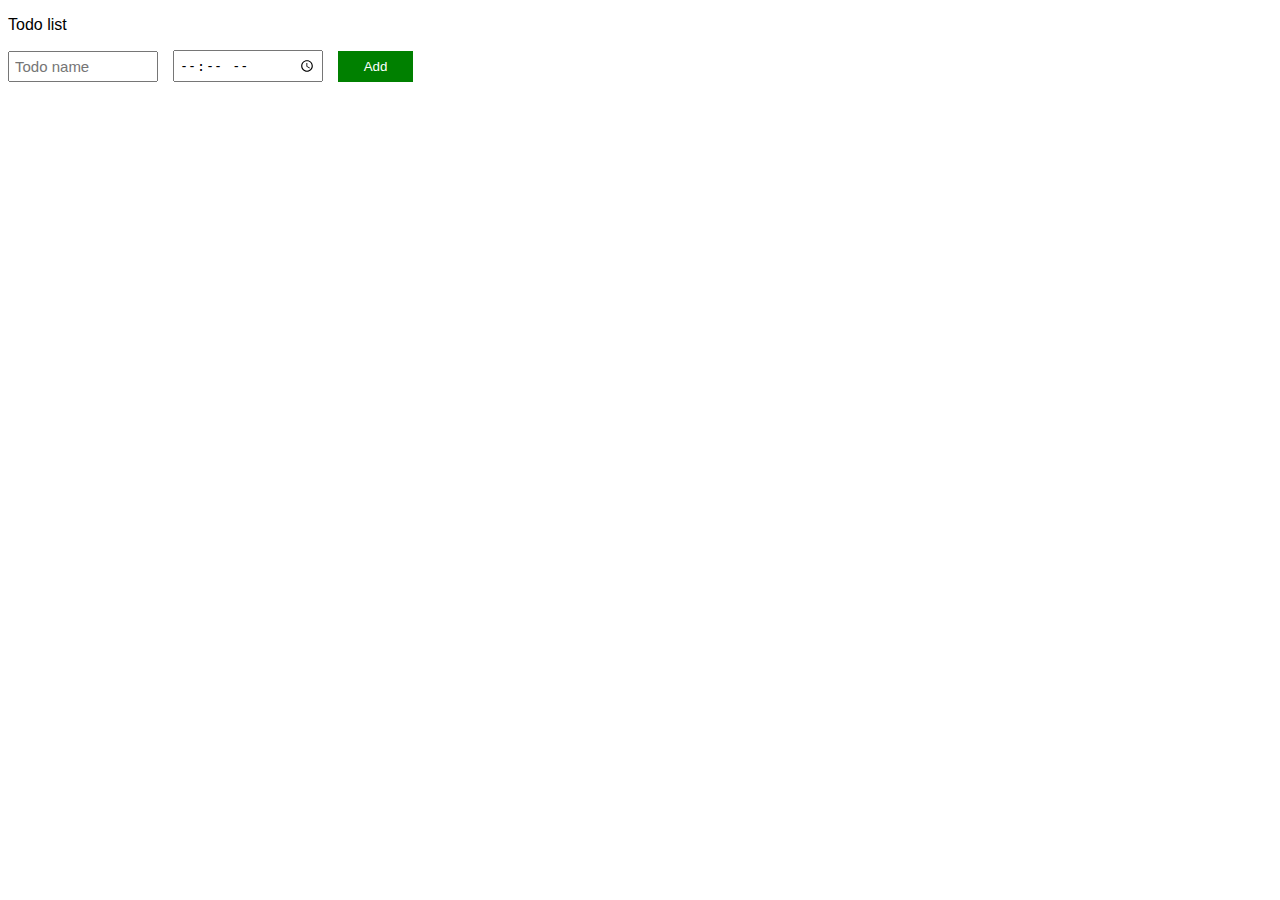
<file: index.html>
<!DOCTYPE html>
<html lang="en">
<head>
  <meta charset="UTF-8">
  <meta name="viewport" content="width=device-width, initial-scale=1.0">
  <title>Todo list</title>
  <link rel="stylesheet" href="Todo-List.css">
 
</head>

<body>
 <p>Todo list</p>
 <div class="input-time-add"><input placeholder="Todo name" class="js-input input-css">
 <input class="js-time-input time-css" type="time">
  <button onclick="addTodo();" class="add-css">Add</button></div>
  <div class="js-todo-list Todo-grid" ></div>
 <script src="Todo-list.js"></script>
</body>
</html>
</file>
<file: Todo-List.css>
body {
    font-family: Arial;

}

.Todo-grid,
 .input-time-add {
    display : grid;
    grid-template-columns: 150px 150px 75px;
    column-gap: 15px;
    row-gap: 10px;
    align-items: center;

}
 .input-time-add {
    margin-bottom: 10px;

 
 }
 

 .input-css {
    padding :5px ;
    font-size: 15px;
    
 }
 .add-css {
    background-color: green;
    color: white;
    border: none;
    padding:8px;
    
 }
 .done-css {
    background-color: darkred;
    color:white;
    border:none;
    padding:8px;

 }
 .time-css{
    padding: 4px;
 }
</file>
